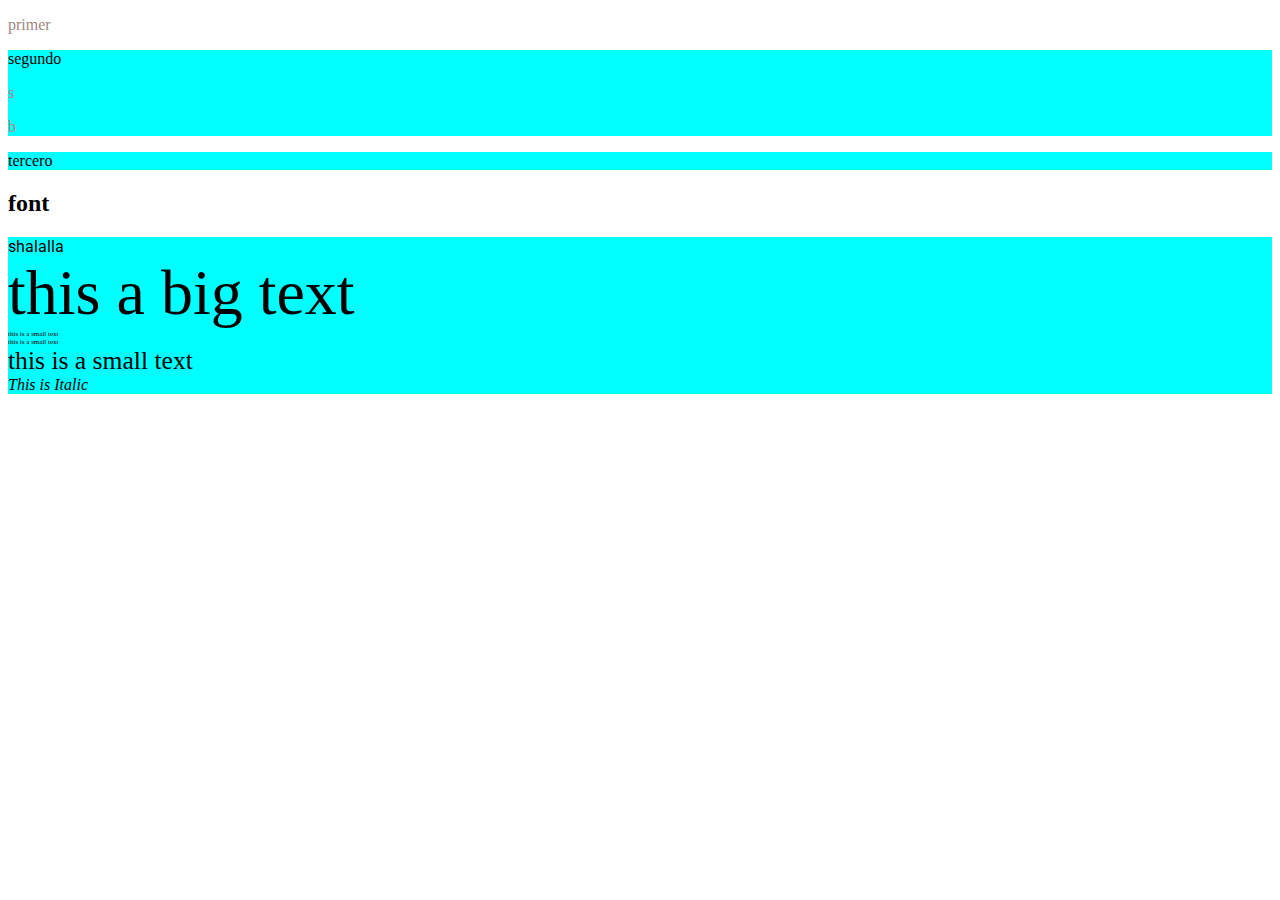
<file: Frontend/Class/thirdWeek/index.html>
<!DOCTYPE html>
<html lang="en">
<head>
    <meta charset="UTF-8">
    <meta name="viewport" content="width=device-width, initial-scale=1.0">
    <meta http-equiv="X-UA-Compatible" content="ie=edge">
    <title>Document</title>
    <link rel="stylesheet" href="./index.css">
    <link href="https://fonts.googleapis.com/css?family=Roboto" rel="stylesheet">
    <style>
        div {
            background-color: aqua !important;
        }
    </style>
</head>
<body>
    <section>
        <div></div>
        <p>primer</p>
        <div style="background-color:red;">segundo
            <p>s</p>
            <p>b</p>
        </div>
        <div>tercero</div>
    </section>
    <section>
        <h2>font</h2>
        <!-- <div style="font-family: 'Franklin Gothic Medium', 'Arial Narrow', Arial, sans-serif">xxxxx</div> -->
        <div style="font-family: Roboto"> shalalla</div>
        <div style="font-size: 4em">this a big text</div>
        <div style="font-size: 7px">this is a small text</div>
        <div style="font-size: 7px">this is a small text</div>
        <div style="font-size: 2vw">this is a small text</div>
        <div style="font-style: italic">This is Italic</div>
        <div>
            <h2></h2>
            <div></div>
            <div></div>
            <div></div>
        </div>
    </section>  
    


</body>
</html>
</file>
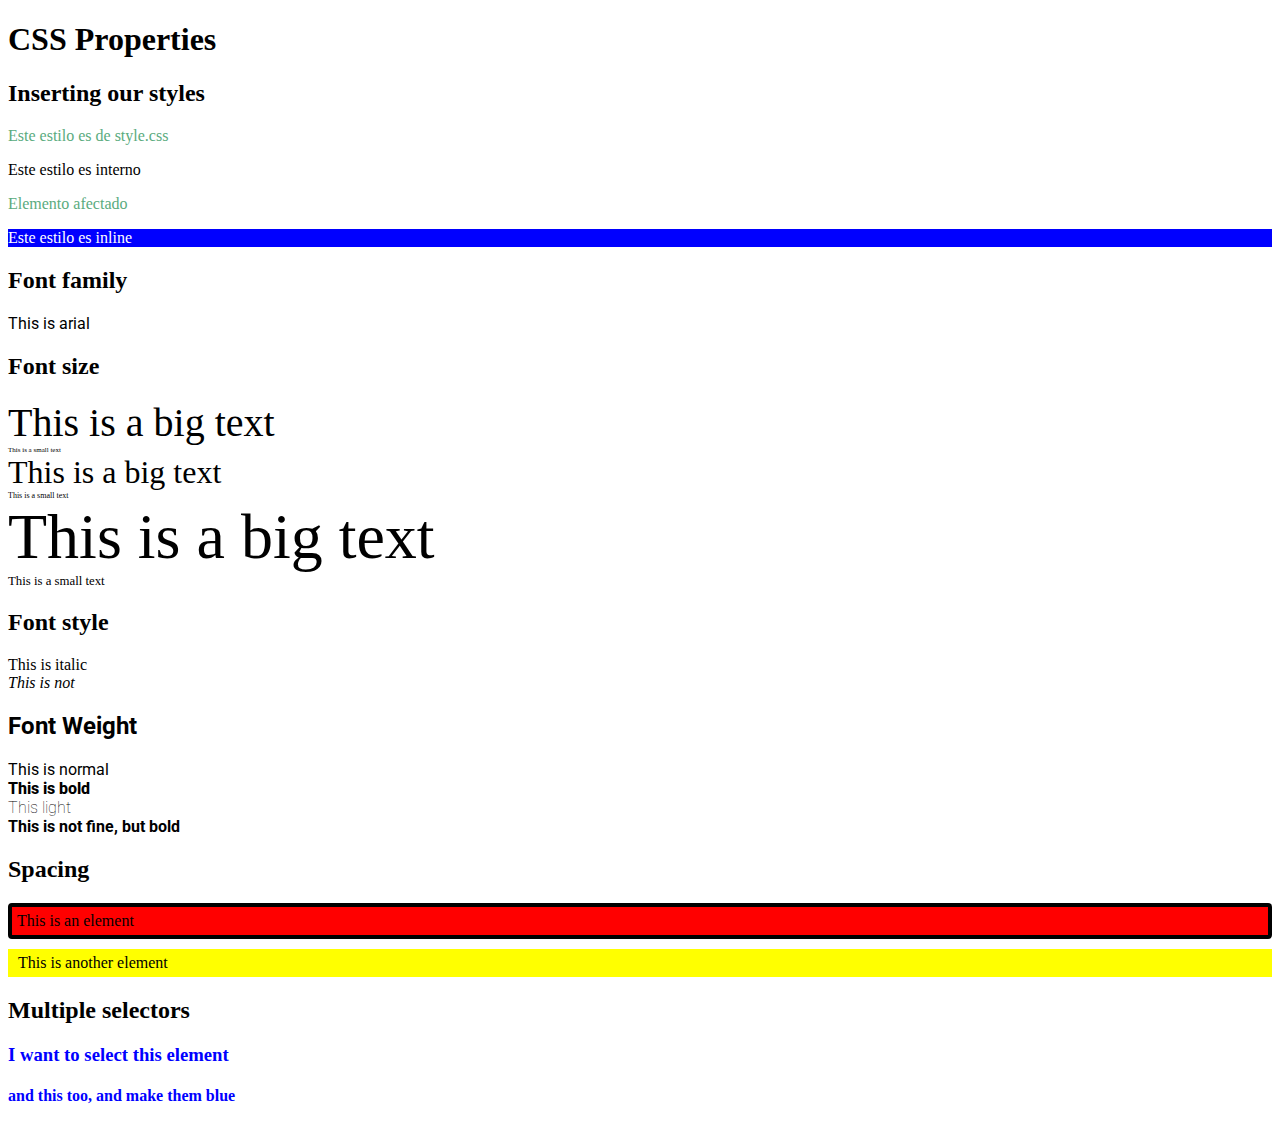
<file: Frontend/Class/Frontend - Progress class 4/Page/index.html>
<!DOCTYPE html>
<html lang="en">
<head>
    <meta charset="UTF-8">
    <meta name="viewport" content="width=device-width, initial-scale=1.0">
    <meta http-equiv="X-UA-Compatible" content="ie=edge">
    <title>Document</title>
    <link rel="stylesheet" href="./index.css">
    <link href="https://fonts.googleapis.com/css?family=Roboto:100, 300, 800" rel="stylesheet"> 
    <style>
        /*
          This is a comment
        */
        h3, h4 {
            color: blue;
        }
    </style>
</head>
<body>
    <h1>CSS Properties</h1>
    <section>
        <h2>Inserting our styles</h2>
        <p>Este estilo es de style.css</p>
        <div>Este estilo es interno
            <p>Elemento afectado</p>
        </div>
        <div style="background-color: blue; color: white;">Este estilo es inline</div>
    </section>
    <section>
        <div>
            <h2>Font family</h2>
            <div style="font-family:'Roboto', sans-serif;">This is arial</div>
        </div>
        <div>
            <h2>Font size</h2>
            <div style="font-size: 40px">This is a big text</div>
            <div style="font-size: 7px">This is a small text</div>
            <div style="font-size: 2em">This is a big text</div>
            <div style="font-size: 0.5em">This is a small text</div>
            <div style="font-size: 5vw">This is a big text</div>
            <div style="font-size: 1vw">This is a small text</div> 
        </div>
        <div>
            <h2>Font style</h2>
            <div>This is italic</div>
            <div style="font-style:italic">This is not</div>
        </div>
        <div style="font-family: 'Roboto'">
            <h2>Font Weight</h2>
            <div>This is normal</div>
            <div style="font-weight: 800">This is bold</div>
            <div style="font-weight: 100">This light</div>
            <b>This is not fine, but bold</b>
        </div>
        <div>
            <h2>Spacing</h2>
            <div style="background-color: red;
                        padding: 5px;
                        margin-bottom: 10px;
                        border: 4px solid black;
                        border-radius: 4px;">
                This is an element
            </div>
            <div style="background-color: yellow; padding: 5px 10px;">This is another element</div>
        </div>
        <div>
            <h2>Multiple selectors</h2>
            <h3>I want to select this element</h3>
            <h4>and this too, and make them blue</h4>
        </div>
    </section>
</body>
</html>
</file>
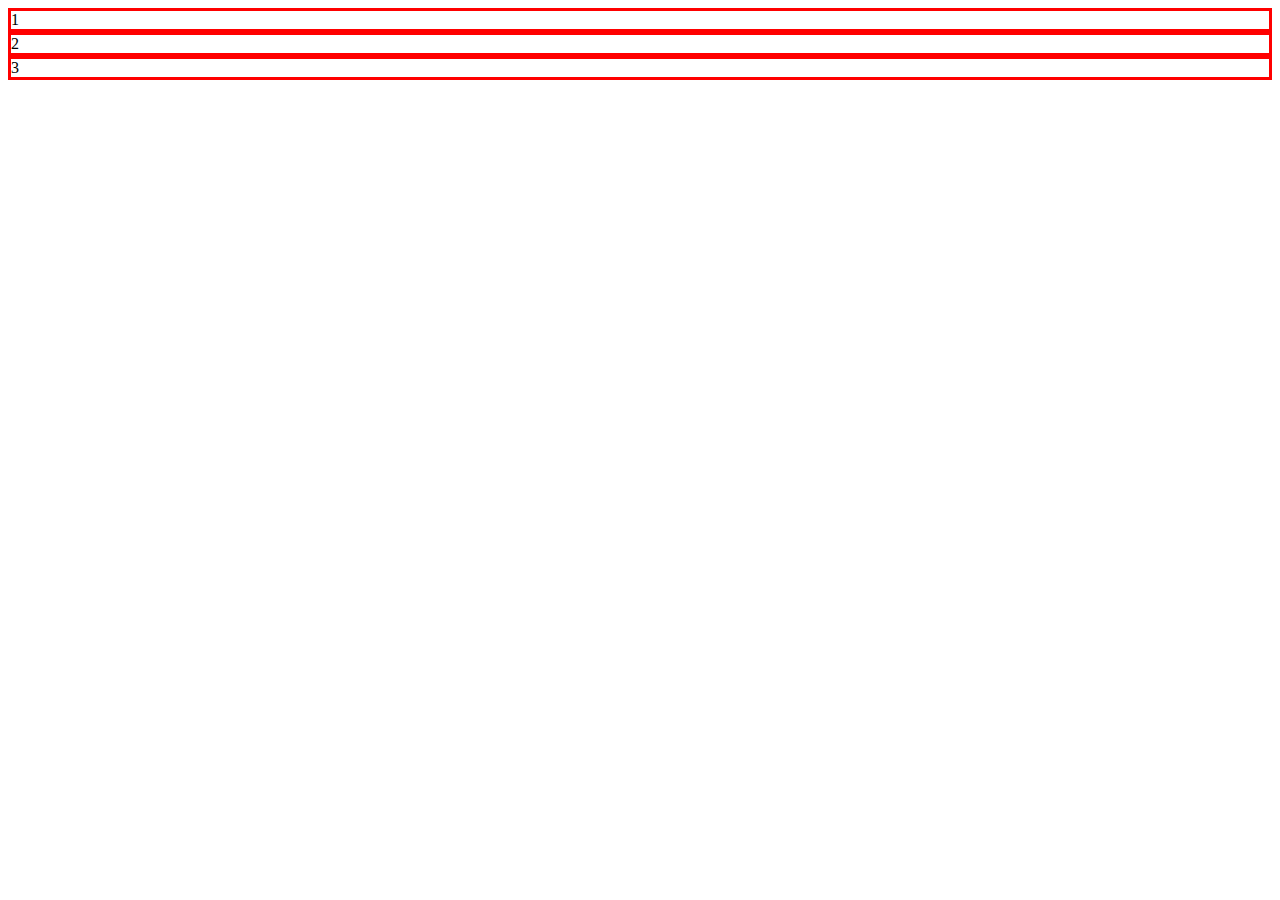
<file: Frontend/Class/fourthWeek/index1.html>
<!DOCTYPE html>
<html lang="en">
<head>
    <meta charset="UTF-8">
    <meta name="viewport" content="width=device-width, initial-scale=1.0">
    <meta http-equiv="X-UA-Compatible" content="ie=edge">
    <title>Document</title>
</head>
<body>
    <div>1</div>
    <div>2</div>
    <div>3</div>
    <section>
        <p></p>
    </section>
    <script src="./index1.js"></script>
</body>
</html>
</file>
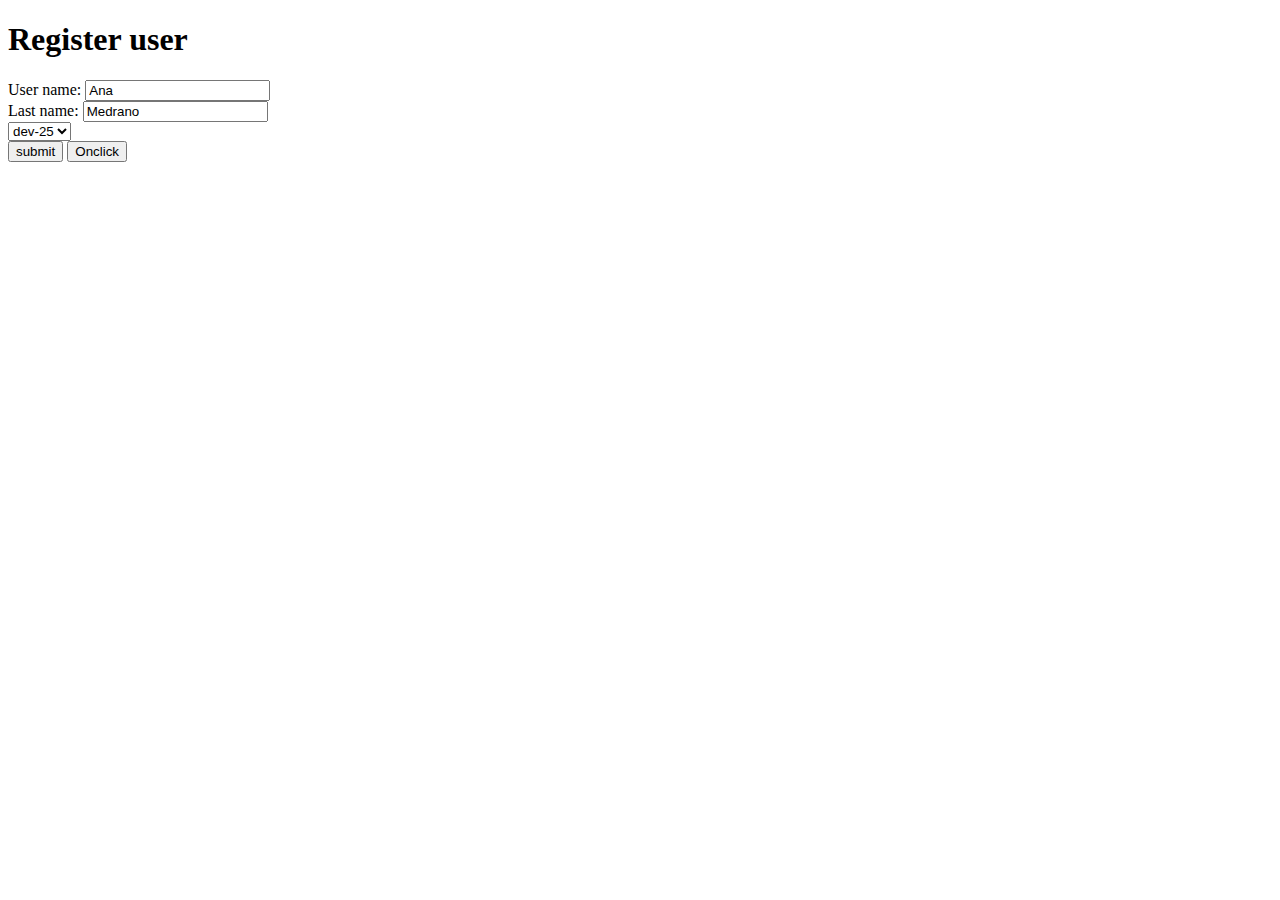
<file: Frontend/Class/fourthWeek/practice.html>
<!DOCTYPE html>
<html lang="en">
<head>
    <meta charset="UTF-8">
    <meta name="viewport" content="width=device-width, initial-scale=1.0">
    <meta http-equiv="X-UA-Compatible" content="ie=edge">
    <title>Document</title>
</head>
<body>
    <h1>Register user</h1>
    <form  name="userRegister" action="" method="POST">
        <div class="form-row">
            <label for="form-username-input">User name:
                <input type="text"
                       name="username"
                       id="form-username-input"
                       value="Ana" >
            </label>
        </div>
        <div class="form-row">
            <label for="form-lastname-input">Last name:</label>
                <input type="text"
                       name="lastname"
                       id="form-lastname-input"
                       value="Medrano" >
        </div>
        <div class="form-row">
            <label for="form-module-input"></label>
            <select name="module" id="form-module-input" tag="module-List">
                <option value="dev26">dev-26</option>
                <option selected value="dev25">dev-25</option>
                <option value="dev24">dev-24</option>
            </select>
        </div>
        <div>
            <input type="submit" value="submit">
            <button type="button" value="Action" onclick="onActionClick()">Onclick</button>
        </div>
    </form>
    <script>
        function onActionClick()
        {
            console.log('User name:' + document.getElementById('form-lastname-input').value);
            console.log('Module:' + document.getElementById('form-module-input').value);
            console.log('Module tag:' + document.getElementsByTagName('select')[0].value);
            console.log('Rows:' + document.getElementsByClassName('form-row').length);
        }
    </script>
</body>
</html>
</file>
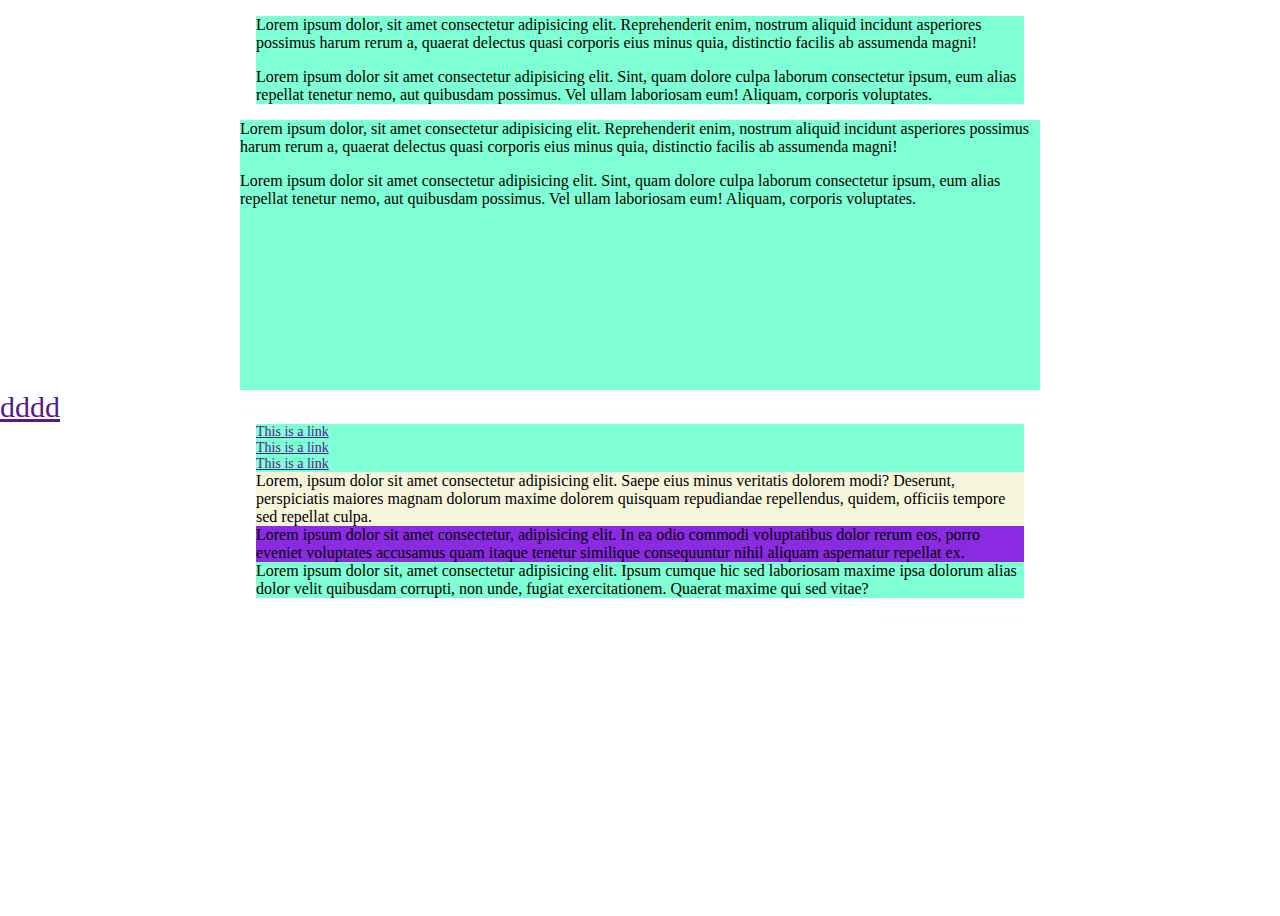
<file: Frontend/Class/thirdWeek/index1.html>
<!DOCTYPE html>
<html lang="en">
<head>
    <meta charset="UTF-8">
    <meta name="viewport" content="width=device-width, initial-scale=1.0">
    <meta http-equiv="X-UA-Compatible" content="ie=edge">
    <title>Document</title>
    <style>
        html, body {
            height: 100%;
            margin: 0%;
            padding: 0%;
        }
        div {
            width: 60%;
            margin: auto;
            min-width: 600px;
            background-color: aquamarine; 
        }
        section {
            width: 100%;
            margin: auto;
            max-width: 800px;
            background-color: aquamarine;
            height: 30%;
        }
        a {
            width: 300px;
            display: block;
            font-size: 30px;
        }
        div a {
            font-size: 14px;
        }
        .post-container {
            background-color: beige;
        }
        #brief {
            background-color: blueviolet;
        }
        div#bottom-content {
            background-color: brown;
        }

    </style>
</head>
<body>
    <div>
        <p>Lorem ipsum dolor, sit amet consectetur adipisicing elit. Reprehenderit enim, nostrum aliquid incidunt asperiores possimus harum rerum a, quaerat delectus quasi corporis eius minus quia, distinctio facilis ab assumenda magni!</p>
        <p>Lorem ipsum dolor sit amet consectetur adipisicing elit. Sint, quam dolore culpa laborum consectetur ipsum, eum alias repellat tenetur nemo, aut quibusdam possimus. Vel ullam laboriosam eum! Aliquam, corporis voluptates.</p>
        <p></p>
    </div>
    <section>
            <p>Lorem ipsum dolor, sit amet consectetur adipisicing elit. Reprehenderit enim, nostrum aliquid incidunt asperiores possimus harum rerum a, quaerat delectus quasi corporis eius minus quia, distinctio facilis ab assumenda magni!</p>
            <p>Lorem ipsum dolor sit amet consectetur adipisicing elit. Sint, quam dolore culpa laborum consectetur ipsum, eum alias repellat tenetur nemo, aut quibusdam possimus. Vel ullam laboriosam eum! Aliquam, corporis voluptates.</p>
            <p></p>
    </section>
    <a href="">dddd</a>
    <div>
        <a href="">This is a link</a>
        <a href="">This is a link</a>
        <a href="">This is a link</a>
    </div>
    <div class="post-container">
        Lorem, ipsum dolor sit amet consectetur adipisicing elit. Saepe eius minus veritatis dolorem modi? Deserunt, perspiciatis maiores magnam dolorum maxime dolorem quisquam repudiandae repellendus, quidem, officiis tempore sed repellat culpa.  
    </div>
    <div id="brief">
        Lorem ipsum dolor sit amet consectetur, adipisicing elit. In ea odio commodi voluptatibus dolor rerum eos, porro eveniet voluptates accusamus quam itaque tenetur similique consequuntur nihil aliquam aspernatur repellat ex.
    </div>
    <div id="bottom-containsr">
        Lorem ipsum dolor sit, amet consectetur adipisicing elit. Ipsum cumque hic sed laboriosam maxime ipsa dolorum alias dolor velit quibusdam corrupti, non unde, fugiat exercitationem. Quaerat maxime qui sed vitae?</div>
</body>
</html>
</file>
<file: Frontend/Class/thirdWeek/index.css>
p {
    color: #A1887F;
}
</file>
<file: Frontend/Class/Frontend - Progress class 4/Page/index.css>
/* This is a comment */
p {
    color: #5AAB7E;
}
</file>
